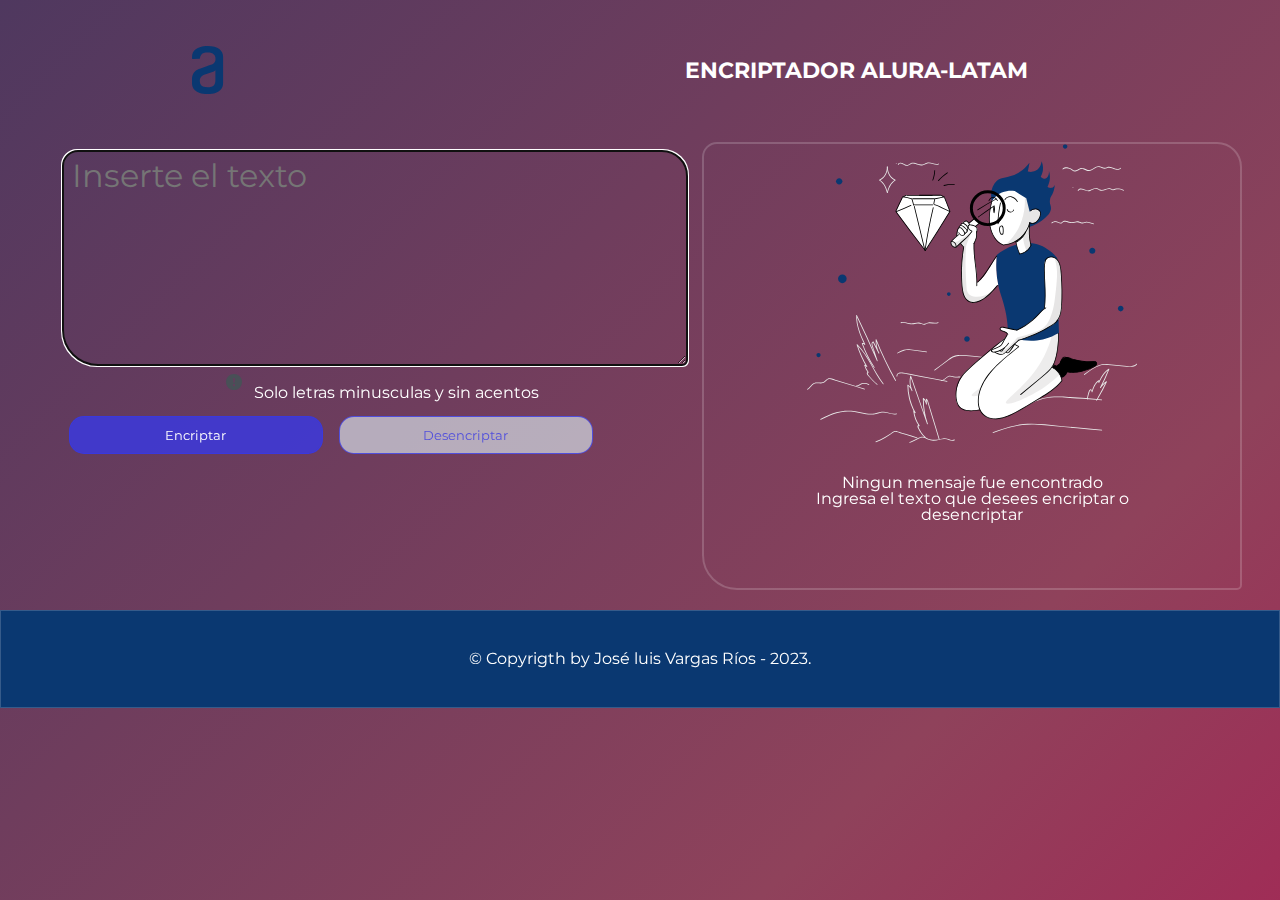
<file: index.html>
<!DOCTYPE html>
    <html>
    <head lang="es">
        <meta charset="utf-8">
        <meta http-equiv="X-UA-Compatible" content="IE=edge">
        <title>ENCRIPTADOR</title>
        <meta name="description" content="">
        <meta name="viewport" content="width=device-width, initial-scale=1">
        <link rel="stylesheet" href="CSS/reset.css">
        <link rel="stylesheet" href="CSS/style.css">
        <link rel="stylesheet" href="CSS/flexboxgrid.min.css">
        <link rel="preconnect" href="https://fonts.googleapis.com"><link rel="preconnect" href="https://fonts.gstatic.com" crossorigin><link href="https://fonts.googleapis.com/css2?family=Montserrat:wght@300&display=swap" rel="stylesheet">
        
    </head>
    <header>
        <section class="logo-menu">
            <div class="contenedor">
                <div class="row middle-xs between-xs">
                    <div class="logo col-xs-12 col-sm-4 center-xs start-xs ">
                        <a href="index.html"><img class="logomenu1" src="img/logo.svg"></a>
                    </div>
                    <nav class="menu col-xs-12 col-sm-8 center-xs">
                        <a href="index.html">ENCRIPTADOR alura-LATAM</a>
                    </nav>
                </div>
            </div>
        </section>
    </header>
    <body>

        <div class="row center-xs">
            <div class="col-xs-10 col-sm-8 col-md-6 m-1">
                <textarea name="text" id="text" cols="20" rows="4" class="text-area col-xs-12 col-sm-12 col-md-12 text-area" placeholder="Inserte el texto" autofocus></textarea>
                <p class="m-1" id="error">
                    <img src="img/signo.svg" alt="icono" class=" center-xs m-1"> 
                    Solo letras minusculas y sin acentos
                </p>
            <div class="row m-1">
                <div class=" col-xs-12 col-md-5 ">
                <button class="btn btn-primary p-1" onclick="encriptar()">Encriptar</button>
                </div>
                <div class=" col-xs-12 col-md-5 ">
                <button class="btn btn-info p-1" onclick="desencriptar()">Desencriptar</button>
                </div>
            </div>  
            </div>

            <div class="row center-xs col-xs-10 col-sm-8 col-md-5  card card2">
            
                <img src="img/imagen.svg" alt="imagen muneco" class=" col-xs-8 col-sm-8 col-md-8 col-lg-8 imagen" id="imagen">
                
            <section class="row">
                <div class="contenedor">
                    <div class="row center-xs">
                        <div class="col-xs-8 col-sm-8 col-md-8 m-4" id="resultado"">
                            <h1 class="center">Ningun mensaje fue encontrado</h1>
                            <p class="center">Ingresa el texto que desees encriptar o desencriptar</p>
                        </div>
                    </div>
                </div>
                
            </section>
        
                <div class="row center-xs col-xs-12 col-sm-12 col-md-12 m-2">

                    <button class="btn-info p-1 copiar" id="copiar" hidden>Copiar</button>
                </div>
            
            </div>

        </div>
        <footer>
            <p class="copyrigth">
                &copy Copyrigth by José luis Vargas Ríos - 2023.
            </p>
        </footer>
        
        </section>
        <!-- archivos javascript -->
        <script src="JS/ENCRIPTADOR.js"></script>
    </body>
</html>
</file>
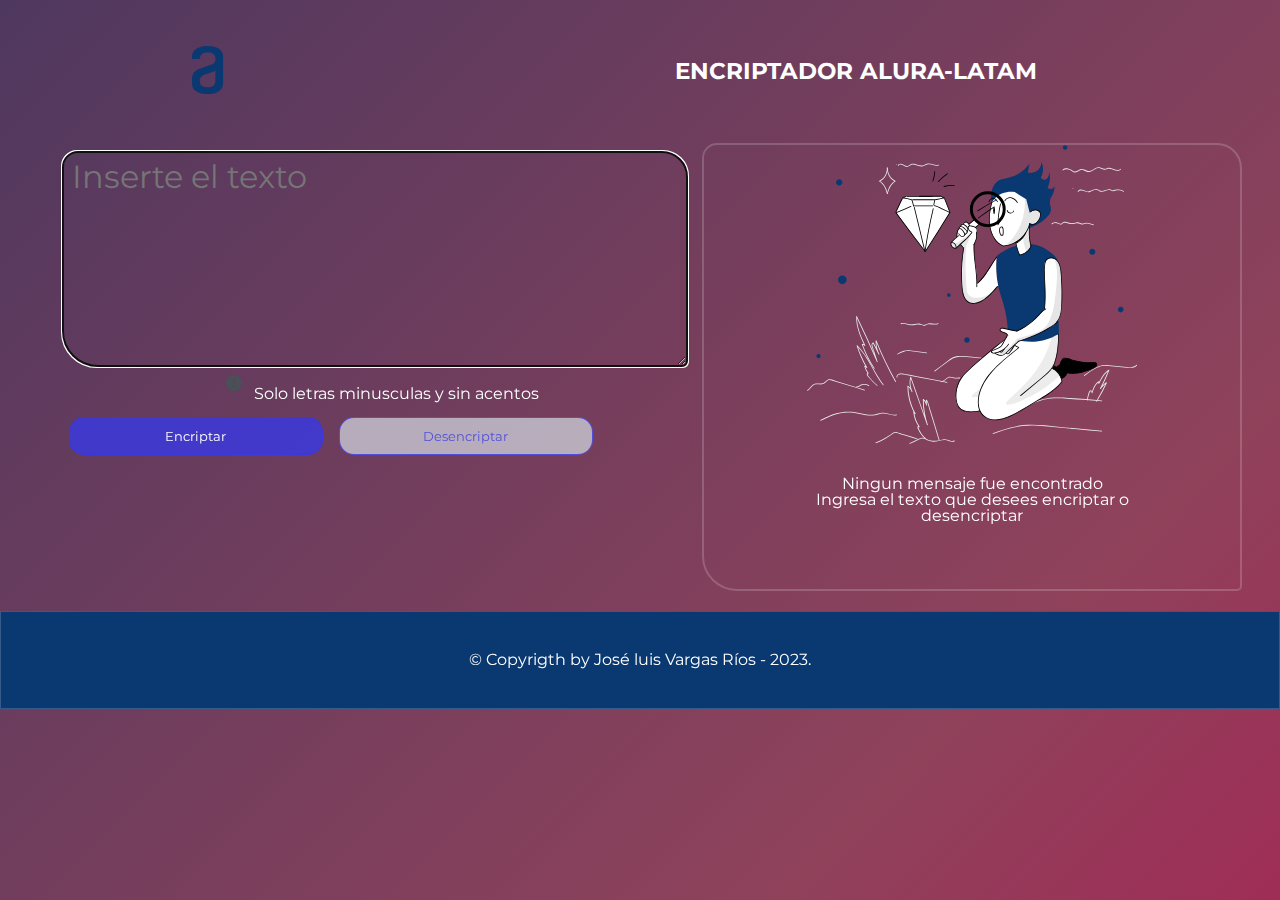
<file: PROYECTS/ORACLE/ENCRIPTADOR/index.html>
<!DOCTYPE html>
    <html>
    <head lang="es">
        <meta charset="utf-8">
        <meta http-equiv="X-UA-Compatible" content="IE=edge">
        <title>ENCRIPTADOR </title>
        <meta name="description" content="">
        <meta name="viewport" content="width=device-width, initial-scale=1">
        <link rel="stylesheet" href="CSS/reset.css">
        <link rel="stylesheet" href="CSS/style.css">
        <link rel="stylesheet" href="CSS/flexboxgrid.min.css">
        <link rel="preconnect" href="https://fonts.googleapis.com"><link rel="preconnect" href="https://fonts.gstatic.com" crossorigin><link href="https://fonts.googleapis.com/css2?family=Montserrat:wght@300&display=swap" rel="stylesheet">
        
    </head>
    <header>
        <section class="logo-menu">
            <div class="contenedor">
                <div class="row middle-xs between-xs">
                    <div class="logo col-xs-12 col-sm-4 center-xs start-xs ">
                        <a href="index.html"><img class="logomenu1" src="img/logo.svg"></a>
                    </div>
                    <nav class="menu col-xs-12 col-sm-8 center-xs">
                        <a href="index.html">ENCRIPTADOR alura-LATAM</a>
                    </nav>
                </div>
            </div>
        </section>
    </header>
    <body>

        <div class="row center-xs">
            <div class="col-xs-10 col-sm-8 col-md-6 m-1">
                <textarea name="text" id="text" cols="20" rows="4" class="text-area col-xs-12 col-sm-12 col-md-12 text-area" placeholder="Inserte el texto" autofocus></textarea>
                <p class="m-1" id="error">
                    <img src="img/signo.svg" alt="icono" class=" center-xs m-1"> 
                    Solo letras minusculas y sin acentos
                </p>
            <div class="row m-1">
                <div class=" col-xs-12 col-md-5 ">
                <button class="btn btn-primary p-1" onclick="encriptar()">Encriptar</button>
                </div>
                <div class=" col-xs-12 col-md-5 ">
                <button class="btn btn-info p-1" onclick="desencriptar()">Desencriptar</button>
                </div>
            </div>  
            </div>

            <div class="row center-xs col-xs-10 col-sm-8 col-md-5  card card2">
            
                <img src="img/imagen.svg" alt="imagen muneco" class=" col-xs-8 col-sm-8 col-md-8 col-lg-8 imagen" id="imagen">
                
            <section class="row">
                <div class="contenedor">
                    <div class="row center-xs">
                        <div class="col-xs-8 col-sm-8 col-md-8 m-4" id="resultado"">
                            <h1 class="center">Ningun mensaje fue encontrado</h1>
                            <p class="center">Ingresa el texto que desees encriptar o desencriptar</p>
                        </div>
                    </div>
                </div>
                
            </section>
        
                <div class="row center-xs col-xs-12 col-sm-12 col-md-12 m-2">

                    <button class="btn-info p-1 copiar" id="copiar" hidden>Copiar</button>
                </div>
            
            </div>

        </div>
        <footer>
            <p class="copyrigth">
                &copy Copyrigth by José luis Vargas Ríos - 2023.
            </p>
        </footer>
        
        </section>
        <!-- archivos javascript -->
        <script src="JS/ENCRIPTADOR.js"></script>
    </body>
</html>
</file>
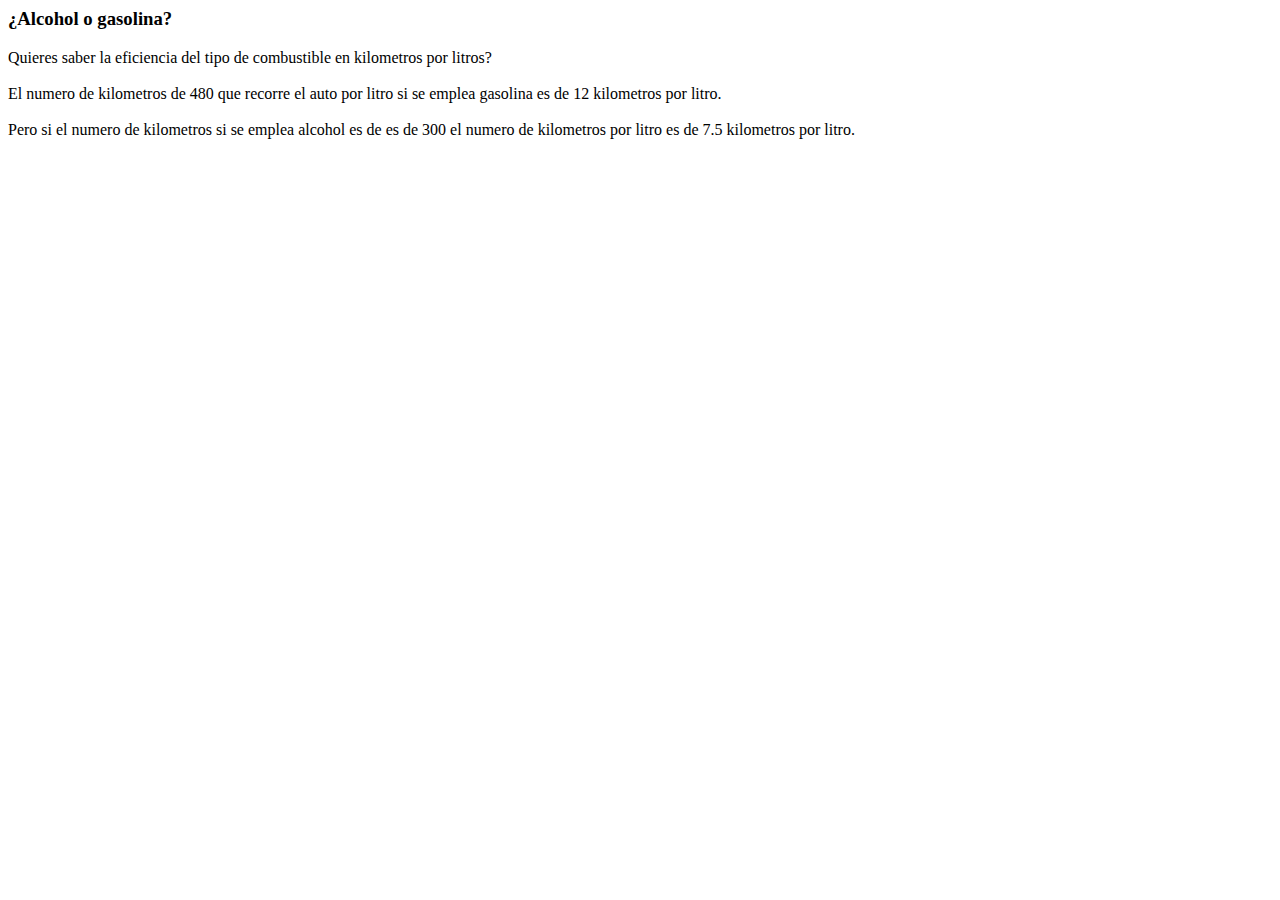
<file: ORACLE/LOGICA DE PROGRAMACION BASICA/PRIMEROS PASOS/calculo_consumo.html>
<html>
    <head>
        <meta charset="utf-8">
        <title>Eficiencia de combustibles</title>
    </head>
<h3>¿Alcohol o gasolina?</h3>
<script>
    function saltarlinea() {

        document.write("<br>");
        document.write("<br>");

    }
    
    function imprimir(frase){

        document.write(frase)
        saltarlinea();

    }

    imprimir("Quieres saber la eficiencia del tipo de combustible en kilometros por litros?")
    var tanque= 40
    var distancia= 480
    var consumodegasolina=distancia/tanque
    document.write("El numero de kilometros de " + distancia + " que recorre el auto por litro si se emplea gasolina es de " + consumodegasolina + " kilometros por litro.")
    
    saltarlinea()
    
    var distancia= 300
    var consumodealcohol=distancia/tanque
    document.write("Pero si el numero de kilometros si se emplea alcohol es de  es de " + distancia + " el numero de kilometros por litro es de " + consumodealcohol + " kilometros por litro.")
</script>
</file>
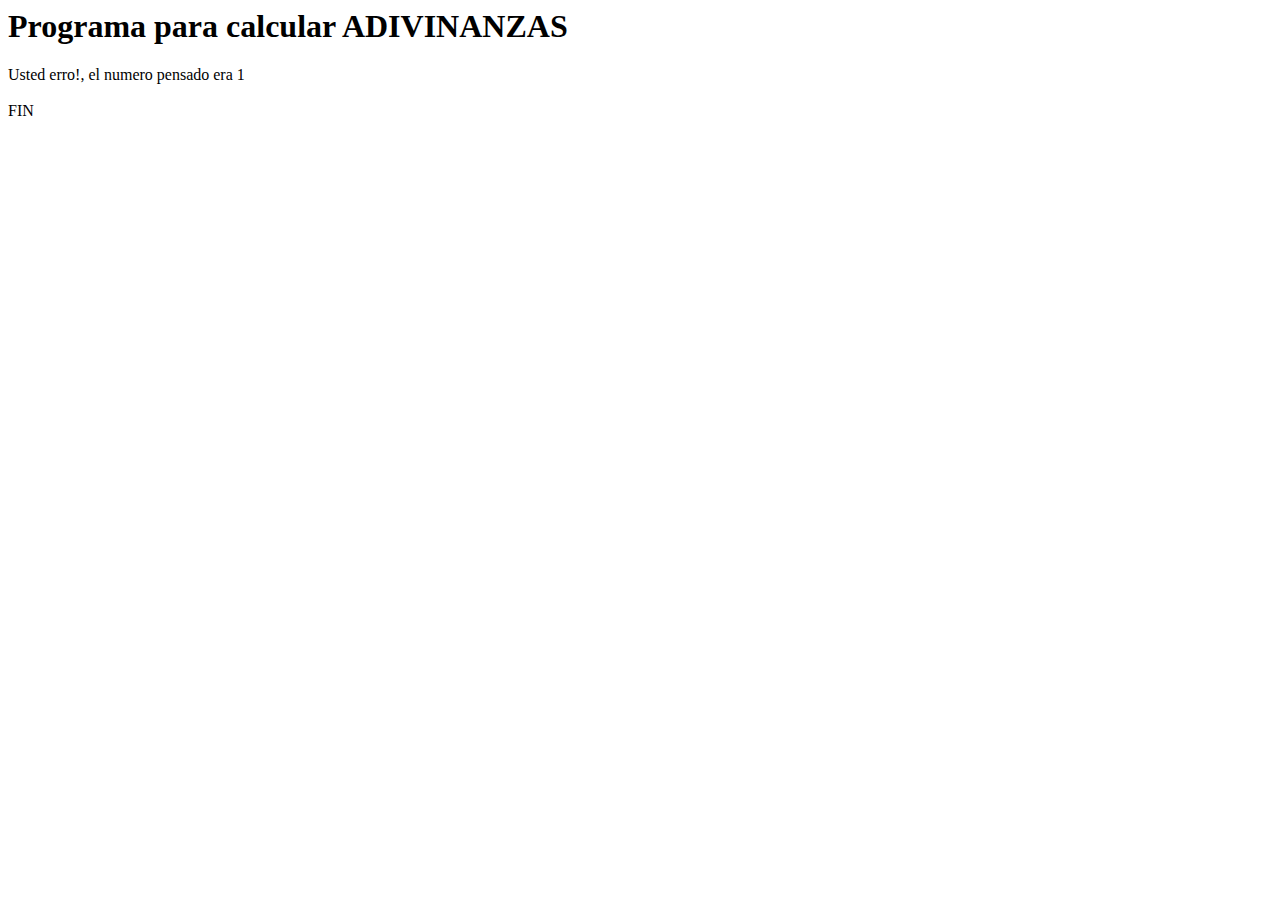
<file: ORACLE/LOGICA DE PROGRAMACION BASICA/PRIMEROS PASOS/Juego_de_adivinanzas.html>
<meta charset="UTF-8">
<html>
    <head>
        <meta charset="utf-8">
        <title>JUEGO DE ADIVINANZAS</title>
    </head>
<h1>Programa para calcular ADIVINANZAS</h1>

<script>

function saltarLinea() {
     // saltando dos lineas
    document.write("<br>");    
    document.write("<br>");    
}

function imprimir(frase){ 
    document.write(frase); 
    document.write("<br>");
    document.write("<br>");      
}

var numeroPensado = Math.round(Math.random()*10);
var intentos = 3;
var contador = 1;


    while(contador <= intentos){

        var numeroLanzado = parseInt(prompt("Ingrese un numero entre 0-10"));

        if (numeroPensado == numeroLanzado){
        
                alert("Usted acerto en el intento ! " + contador + " el numero pensado era " + numeroPensado);
                break;
        }
        else {
            alert("Usted erro!, vuelva a intentar!")
        
        }
        contador++;

    }

    if (numeroPensado == numeroLanzado){
            
            imprimir("Usted acerto en el intento !" + contador + " el numero pensado era " + numeroPensado);

    }

    else {
        
        imprimir("Usted erro!, el numero pensado era "+ numeroPensado);

    }

    imprimir("FIN");

</script>
</file>
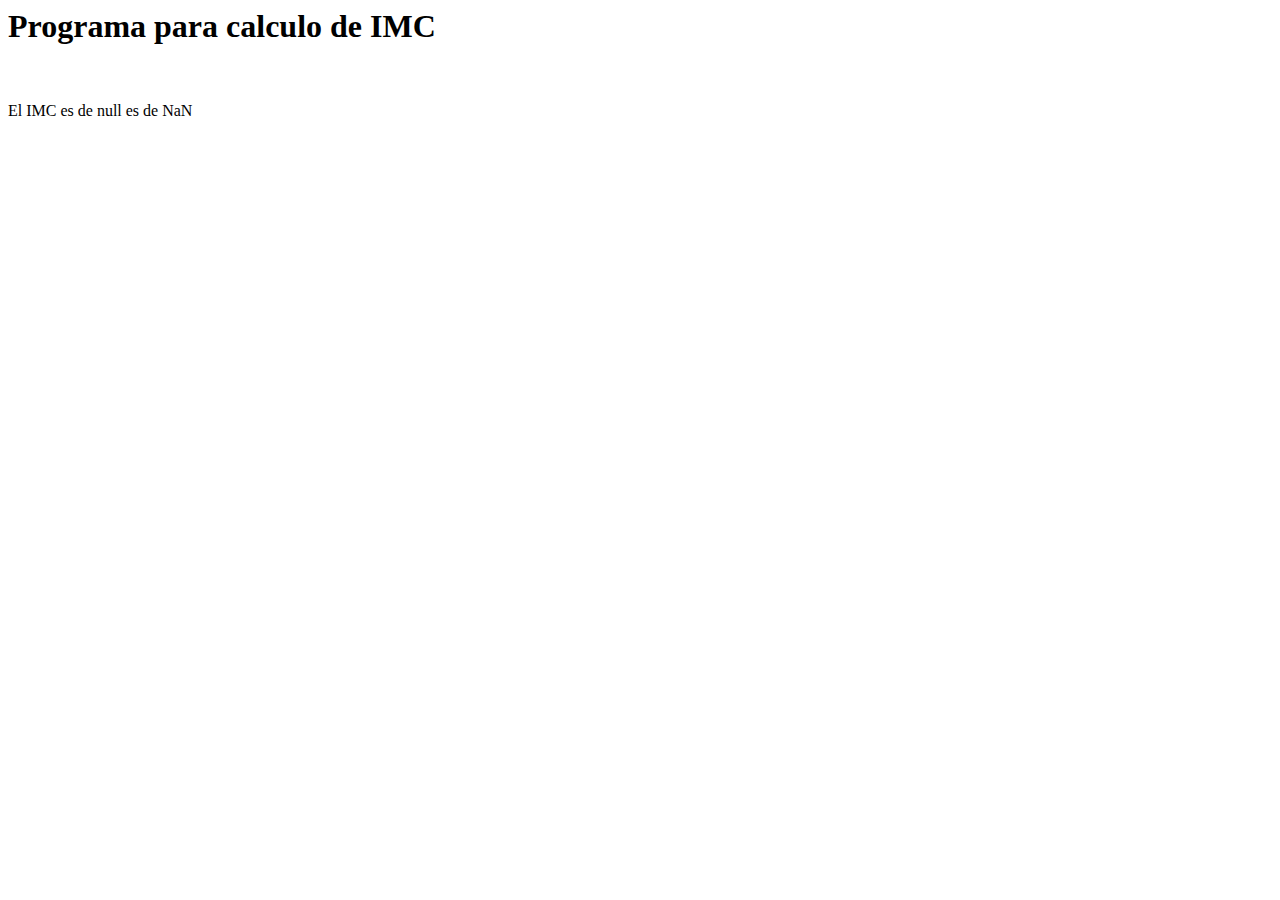
<file: ORACLE/LOGICA DE PROGRAMACION BASICA/PRIMEROS PASOS/Primer_programa_IMC.html>
<meta charset="UTF-8">
<html>
    <head>
        <meta charset="utf-8">
        <title>CALCULO DE IMC</title>
    </head>
<h1>Programa para calculo de IMC</h1>

<script>

function saltarLinea() {
     // saltando dos lineas
    document.write("<br>");    
    document.write("<br>");    
}

function imprimir(frase){ 
    document.write(frase); 
    document.write("<br>");
    document.write("<br>");      
}

    saltarLinea();
function calcularimc(peso,altura, nombre) {
    return (peso / (altura * altura));  
}
    nombre = prompt("Informe su nombre")
    pesoInformado = prompt(nombre + "Informe su peso")
    alturaInformado = prompt(nombre + "Informe su altura")
    imcCalculado = calcularimc(pesoInformado,alturaInformado)
    imprimir(" El IMC es de " + nombre + " es de " + imcCalculado);

    if (imcCalculado < 18.5) {
        
        imprimir("IMC abajo de lo recomendado")

    }

    if (imcCalculado >= 18.5) {
        if (imcCalculado <25){
            
            imprimir("IMC dentro de lo recomendado")

        }
        
    }
    if (imcCalculado >= 25) {
        if (imcCalculado < 30){
            
            imprimir("Tienes unos kilos de mas!")

        }
        
    }
    if (imcCalculado >= 30) {
        imprimir("Estas como un puerco!!!!!")

    }

</script>
</file>
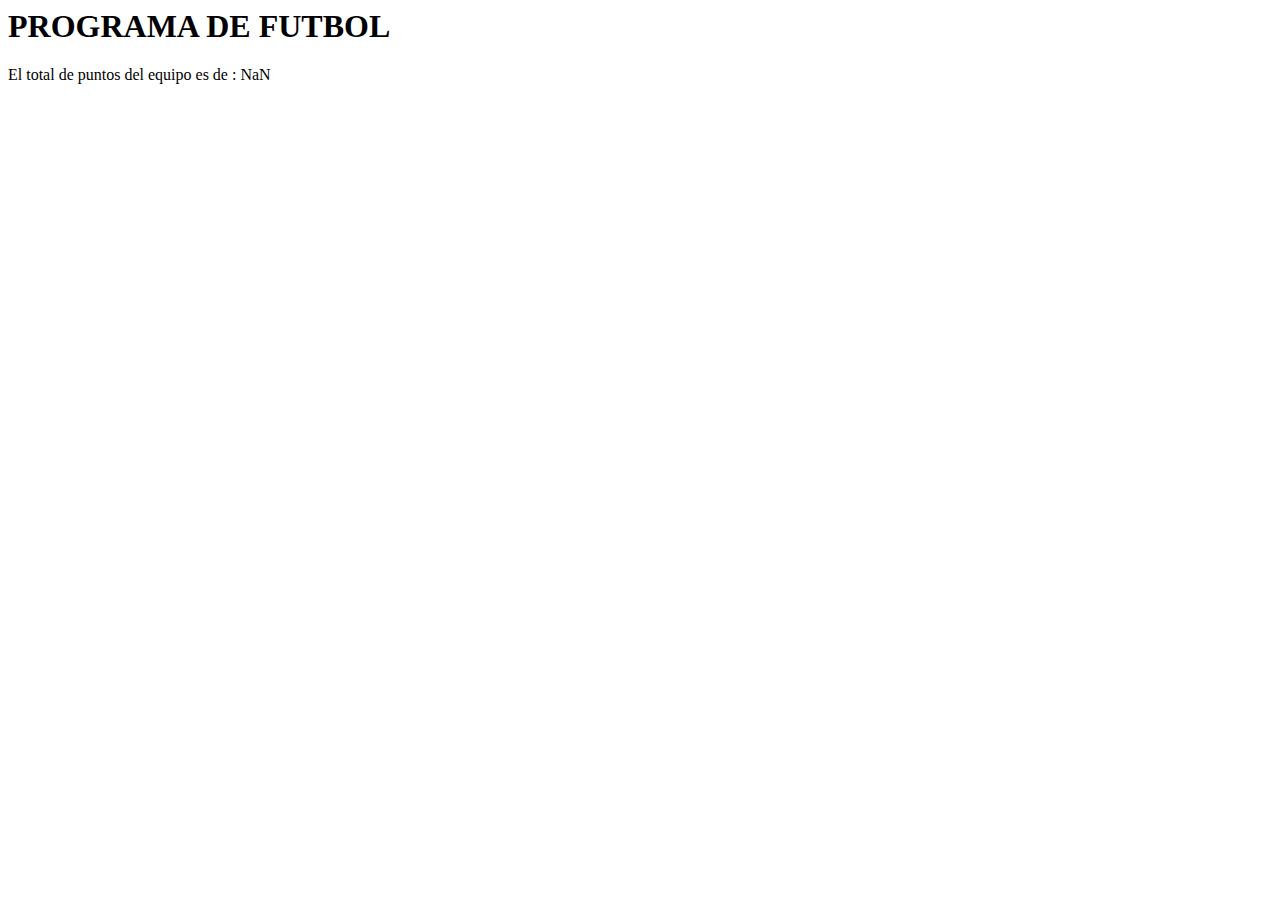
<file: ORACLE/LOGICA DE PROGRAMACION BASICA/PRIMEROS PASOS/Programa _de_futbol.html>
<head>
        <meta charset="utf-8">
        <title>FUTBOL</title>

    </head>
    <body>
        <h1>PROGRAMA DE FUTBOL</h1>
    <script>
    
    function saltarLinea() {
    
    document.write("<br>");    
    document.write("<br>");

    }   
function imprimir(frase){ 
    document.write(frase);
    saltarLinea();

}
    var victorias = parseInt(prompt("Cuantas victorias tuvieron?"));
    var empates = parseInt(prompt("Cuantos empates tuvieron"));
    var totalpuntos = victorias * 3 + empates;

    imprimir("El total de puntos del equipo es de : " + totalpuntos);


    </script>
    </body>
</file>
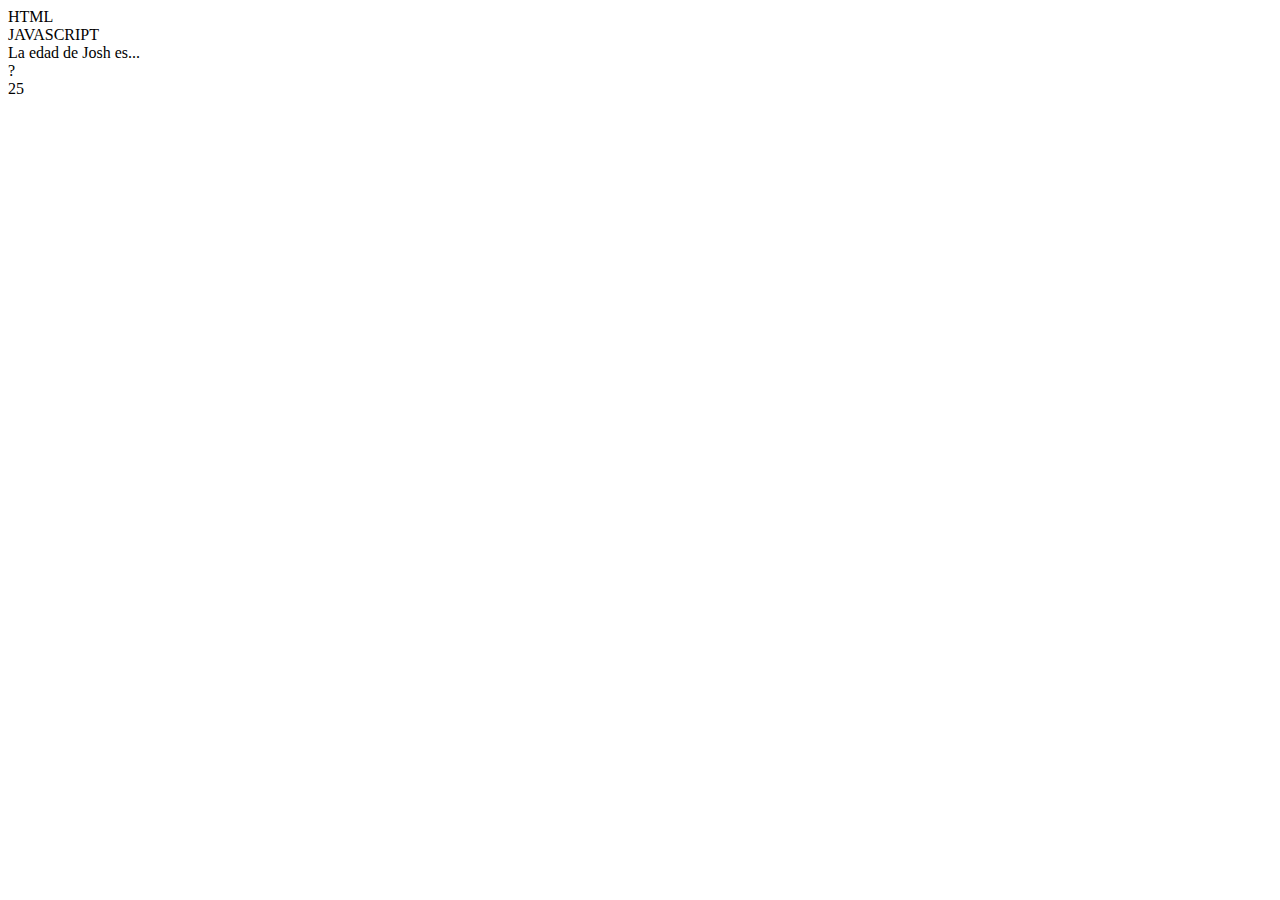
<file: ORACLE/LOGICA DE PROGRAMACION BASICA/PRIMEROS PASOS/programa.html>
<!DOCTYPE html>
<!--[if lt IE 7]>      <html class="no-js lt-ie9 lt-ie8 lt-ie7"> <![endif]-->
<!--[if IE 7]>         <html class="no-js lt-ie9 lt-ie8"> <![endif]-->
<!--[if IE 8]>         <html class="no-js lt-ie9"> <![endif]-->
<!--[if gt IE 8]>      <html class="no-js"> <!--<![endif]-->
HTML
<br>
<html>
    <head>
        <meta charset="utf-8">
        <meta http-equiv="X-UA-Compatible" content="IE=edge">
        <title>ESTE ES UN PROGRAMA EN HTML5</title>
        <meta name="description" content="">
        <meta name="viewport" content="width=device-width, initial-scale=1">
        <link rel="stylesheet" href="">
    </head>
    <body>
        <!--[if lt IE 7]>
            <p class="browsehappy">You are using an <strong>outdated</strong> browser. Please <a href="#">upgrade your browser</a> to improve your experience.</p>
        <![endif]-->
        JAVASCRIPT
        <br>
<script>
    alert("Esto si es un lengiaje de programacion.");
    document.write("La edad de Josh es...")
    document.write("<br>")
    document.write("?")
    document.write("<br>")
    document.write(24+1)
</script>
        <script src="" async defer></script>
    </body>
</html>
</file>
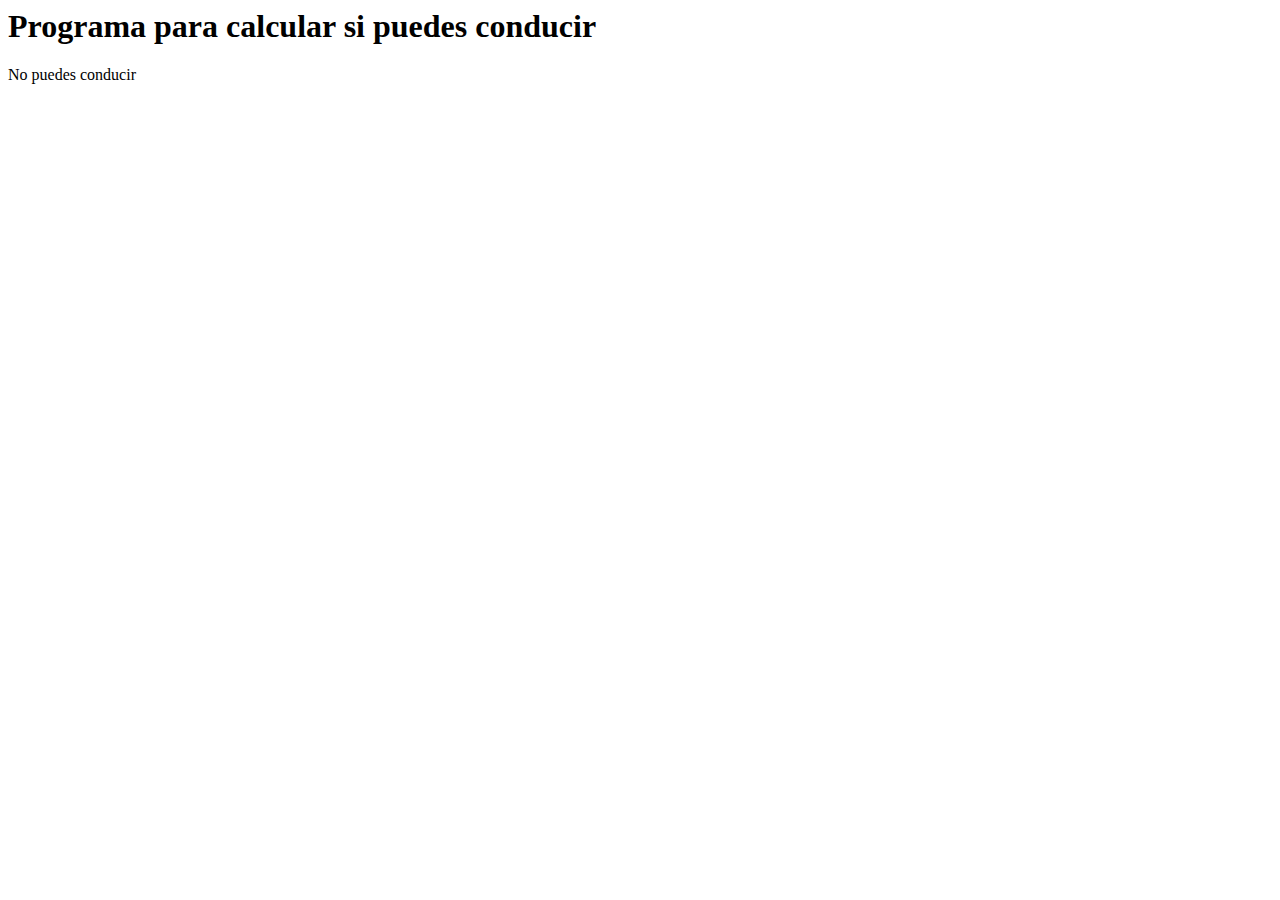
<file: ORACLE/LOGICA DE PROGRAMACION BASICA/PRIMEROS PASOS/Programa_conduccion.html>
<meta charset="UTF-8">
<html>
    <head>
        <meta charset="utf-8">
        <title>PUEDO CONDUCIR?</title>
    </head>
<h1>Programa para calcular si puedes conducir</h1>

<script>

    function saltarLinea() {
        document.write("<br>");
    }

    function imprimir(frase) {
        document.write(frase);
        saltarLinea();
    }

    var edad = parseInt(prompt("¿Cuál es tu edad?"));
    var tieneLicencia = prompt("¿Tienes licencia? Responde S o N");

    if((edad >= 18) && (tieneLicencia == "S")) {
            imprimir("Puedes conducir");
        }

    else {
        imprimir("No puedes conducir");
    }

</script>
</file>
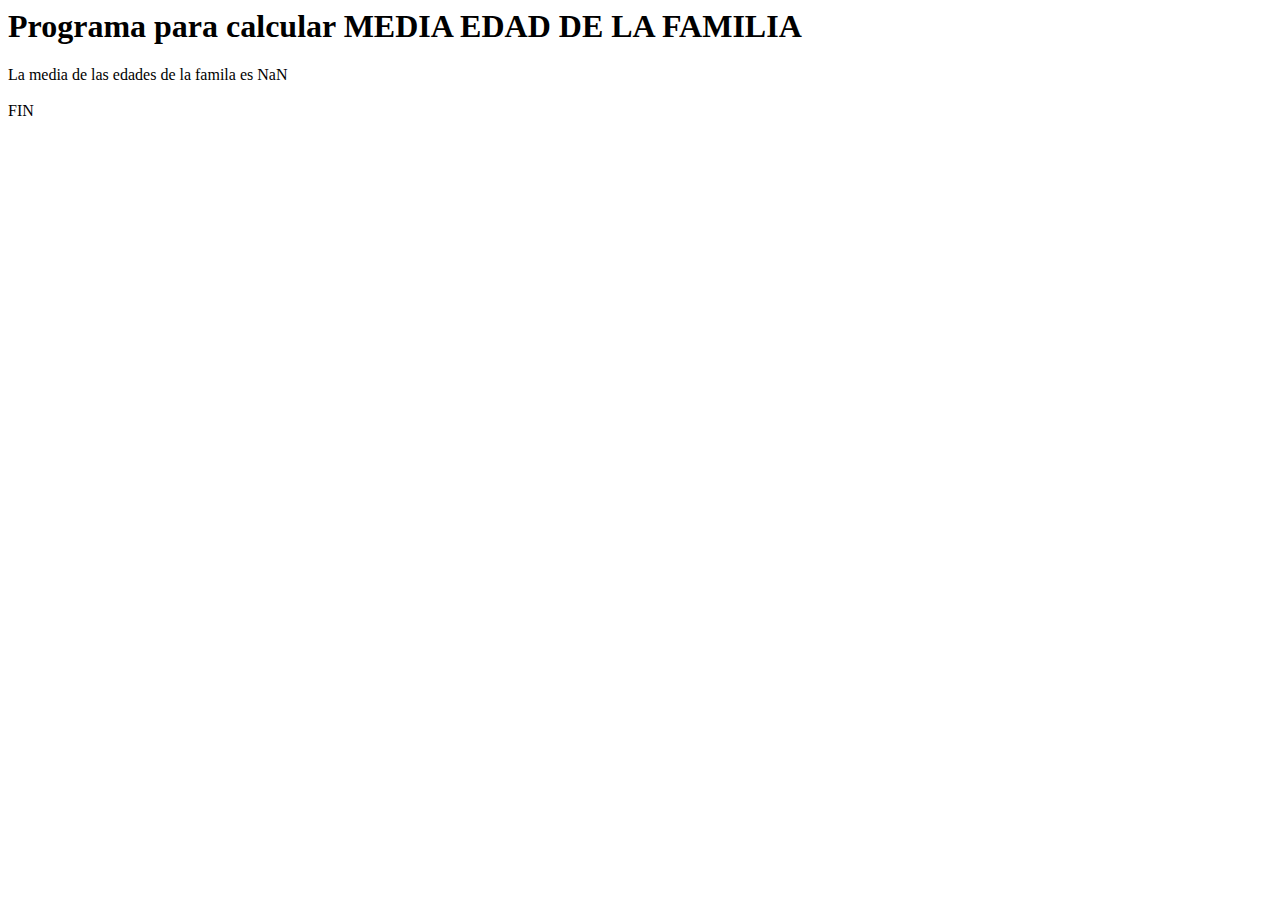
<file: ORACLE/LOGICA DE PROGRAMACION BASICA/PRIMEROS PASOS/Programa_Edad_Media_de_Familia.html>
<meta charset="UTF-8">
<html>
    <head>
        <meta charset="utf-8">
        <title>EDAD MEDIA DE FAMILIA</title>
    </head>
<h1>Programa para calcular MEDIA EDAD DE LA FAMILIA</h1>

<script>

function saltarLinea() {
     // saltando dos lineas
    document.write("<br>");    
    document.write("<br>");    
}

function imprimir(frase){ 
    document.write(frase); 
    document.write("<br>");
    document.write("<br>");      
}

var numeroFamiliares = parseInt(prompt("Ingrese el numeor de familiares"));
var contador = 1;
var totalEdades = 0

while (contador <= numeroFamiliares){
    
    edad= parseInt(prompt("Ingrese la edad del familiar"));
    totalEdades = totalEdades + edad;
    contador++;

}

mediaEdades= totalEdades/numeroFamiliares;

imprimir(" La media de las edades de la famila es " + mediaEdades)

imprimir("FIN")
</script>
</file>
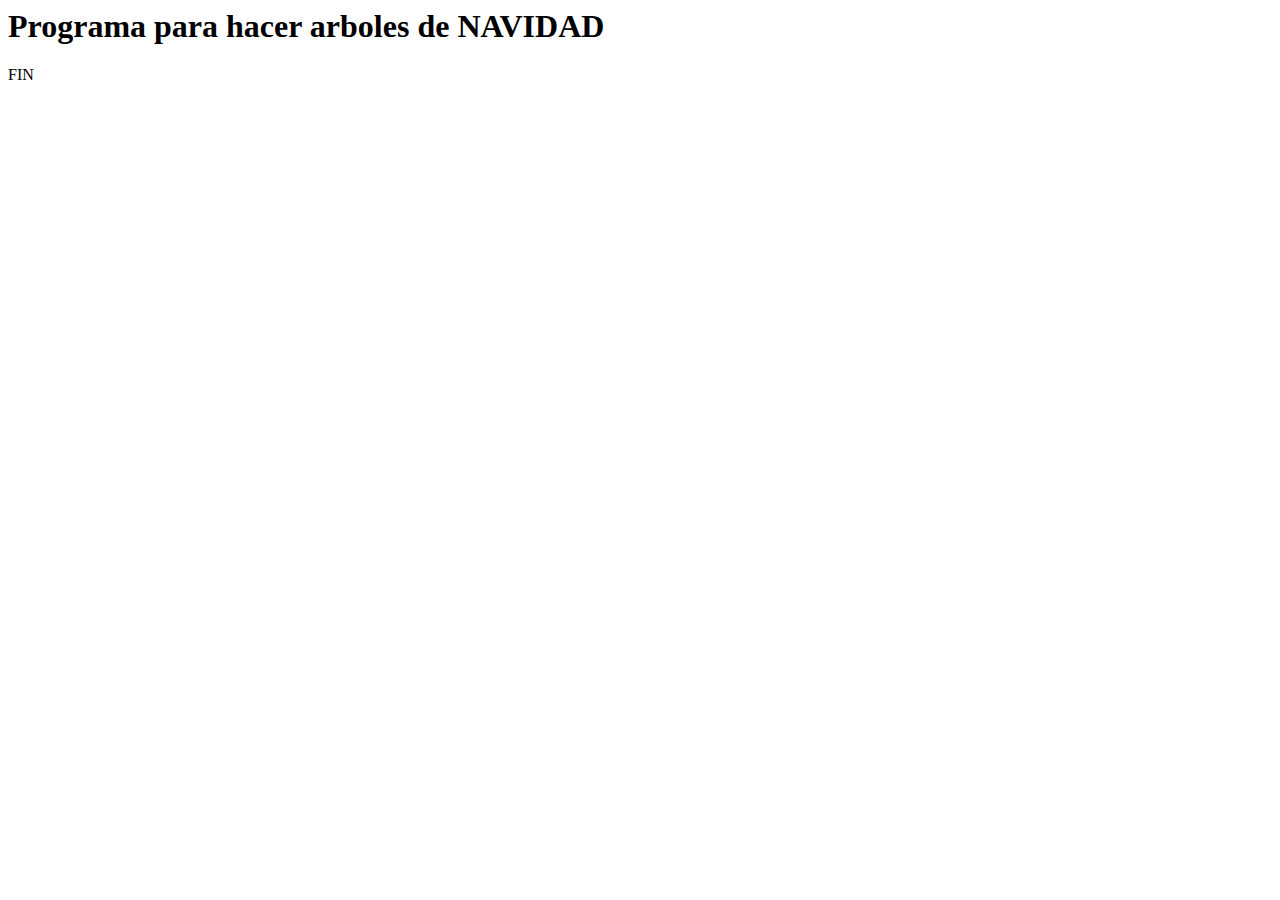
<file: ORACLE/LOGICA DE PROGRAMACION BASICA/PRIMEROS PASOS/Programa_estrellas.html>
<meta charset="UTF-8">
<html>
    <head>
        <meta charset="utf-8">
        <title>ARBOL DE NAVIDAD</title>
    </head>
<h1>Programa para hacer arboles de NAVIDAD</h1>

<script>

    function saltarLinea() {
        // saltando dos lineas
        document.write("<br>");    
        document.write("<br>");    
    }

    function imprimir(frase){ 
        document.write(frase); 
        document.write("<br>");
        document.write("<br>");      
    }
    
    //var tamano_arbol = parseInt(prompt("INGRESE EL TAMAÑO DE SU ARBOL"))
    //var espacio_blanco = tamano_arbol
    //for(tamano_arbol; tamano_arbol < 10; tamano_arbol++){
      //  for(espacio_blanco; espacio_blanco < 10; espacio_blanco++){
        
        //    document.write("*");
            
        //}
        //saltarLinea();

    //}
    //saltarLinea();
    //saltarLinea();

    imprimir("FIN");

</script>
</file>
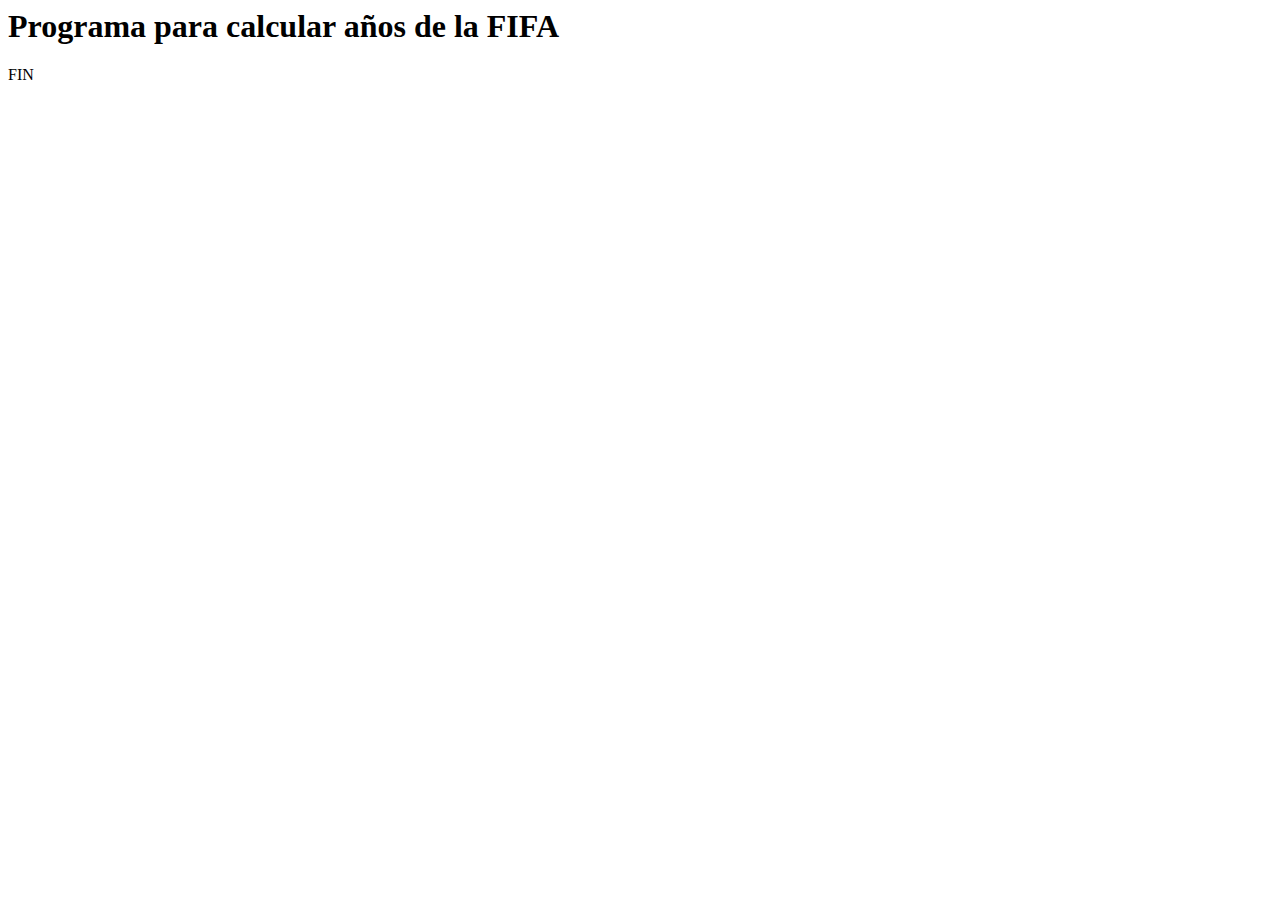
<file: ORACLE/LOGICA DE PROGRAMACION BASICA/PRIMEROS PASOS/Programa_Mundial_fifa.html>
<meta charset="UTF-8">
<html>
    <head>
        <meta charset="utf-8">
        <title>MUNDIAL DE LA FIFA</title>
    </head>
<h1>Programa para calcular años de la FIFA</h1>

<script>

function saltarLinea() {
     // saltando dos lineas
    document.write("<br>");    
    document.write("<br>");    
}

function imprimir(frase){ 
    document.write(frase); 
    document.write("<br>");
    document.write("<br>");      
}

var anohoMundial = 1930
var limite = parseInt(prompt("INGRESE EL AÑO LIMITE PARA CALCULAR"))

alert("Hubo mundial de la FIFA en el año " + anohoMundial)

while (anohoMundial <= limite) {

    imprimir("Hubo mundial de la FIFA en el año " + anohoMundial)
    anohoMundial = anohoMundial + 4;

}

imprimir("FIN")

</script>
</file>
<file: CSS/style.css>
*{
    font-family: 'Montserrat', sans-serif;
    margin: 0;
    padding: 0;
}

/*-----------------------------------------------Encabezado----------------------------------------------*/
header{
    background-color: transparent;
    text-align: center;
}

.logo-menu .menu a{
    display: inline-block;
    padding: 40px 20px;
    margin: 20px;
}

.logo-menu .menu a:hover{
    border-bottom: 4px solid #ff9f1c;
    padding-bottom: 36px;
}

nav a{
    text-transform: uppercase;
    color:white;
    font-weight: bold;
    font-size: 22px;
    text-decoration: none;
}
nav a:hover{
    color: #c78c19;

}

/*-----------------------------------------------Body----------------------------------------------*/
body{
    background: linear-gradient(135deg, #4f385f, #8f425b, #c3004d ,#284869, #498183, #93c59d, #cbd6e9   );
    animation: gradient 20s ease infinite;
    background-size: 500% 500%;
    font-family: 'Montserrat', sans-serif;
    color: #fff;
}
@keyframes gradient {
	0% {
		background-position: 0% 50%;
	}
	50% {
		background-position: 100% 50%;
	}
	100% {
		background-position: 0% 50%;
	}
}


[class*="col-"] {
    float: left;
}

.m-1{margin: .5em;}
.m-2{margin: 1em;}
.m-3{margin: 1.5em;}
.m-4{margin: 2em;}

.p-1{margin: .5em;}
.p-2{margin: 1em;}
.p-3{margin: 1.5em;}
.p-4{margin: 2em;}

.text-area{
    width: 99%;
    height: 50%;
    font-weight: 400;
    font-size: 32px;
    line-height: 48px;
    border: 2px solid rgba( 255, 255, 255, 0.18 );
    border-radius: 15px 25px 5px 35px;
    color: rgba(250, 253, 253, 0.808);
    background-color: transparent;
}

.card{
    background-color: transparent;
    height: 28em;
    border: 2px solid rgba( 255, 255, 255, 0.18 );
    border-radius: 15px 25px 5px 35px;
}
.error{background-color: rgba(17, 0, 255, 0.342);}

.btn{
    width: 100%;
    padding: 10px;
    border-radius: 15px;
}

.btn-primary{
    background-color: rgba(57, 57, 228, 0.808);
    border: 1px solid rgba(57, 57, 228, 0.808);
    color: #fff;
}

.btn-primary:hover{
    background-color: rgba(142, 142, 238, 0.808);
    border: 1px solid rgba(142, 142, 238, 0.808);
    color: rgba(57, 57, 228, 0.808);
}

.btn-info{
    background-color: rgba(199, 199, 211, 0.808);
    border: 1px solid rgba(57, 57, 228, 0.808);
    color: rgba(57, 57, 228, 0.808);
}

.btn-info:hover{
    background-color: rgba(57, 57, 228, 0.5);
    border: 1px solid rgba(57, 57, 228, 0.808);
    color: #fff;
}

.imagen{
    display: block;
}


.ocultarImagen{display: none;}
.left{text-align: start;}
.center{text-align: center;}

.copiar{
    position: absolute;
    width: 30%;
    padding: 10px;
    border-radius: 15px;
    margin-left: 2em ;
}
/*-----------------------------------------------Pie de pagina----------------------------------------------*/
footer{
    text-align: center;
    background: #0A3871;
    opacity: 100;
    padding: 40px;
    border: 1px solid rgba( 255, 255, 255, 0.18 );
    margin: 20px auto 0;
    color: #fff;
}
</file>
<file: PROYECTS/ORACLE/ENCRIPTADOR/CSS/style.css>
*{
    font-family: 'Montserrat', sans-serif;
    margin: 0;
    padding: 0;
}

/*-----------------------------------------------Encabezado----------------------------------------------*/
header{
    background-color: transparent;
    text-align: center;
}

.logo-menu .menu a{
    display: inline-block;
    padding: 40px 20px;
    margin: 20px;
}

.logo-menu .menu a:hover{
    border-bottom: 4px solid #ff9f1c;
    padding-bottom: 36px;
}

nav a{
    text-transform: uppercase;
    color:white;
    font-weight: bold;
    font-size: 23px;
    text-decoration: none;
}
nav a:hover{
    color: #c78c19;

}

/*-----------------------------------------------Body----------------------------------------------*/
body{
    background: linear-gradient(135deg, #4f385f, #8f425b, #c3004d ,#284869, #498183, #93c59d, #cbd6e9   );
    animation: gradient 20s ease infinite;
    background-size: 500% 500%;
    font-family: 'Montserrat', sans-serif;
    color: #fff;
}
@keyframes gradient {
	0% {
		background-position: 0% 50%;
	}
	50% {
		background-position: 100% 50%;
	}
	100% {
		background-position: 0% 50%;
	}
}


[class*="col-"] {
    float: left;
}

.m-1{margin: .5em;}
.m-2{margin: 1em;}
.m-3{margin: 1.5em;}
.m-4{margin: 2em;}

.p-1{margin: .5em;}
.p-2{margin: 1em;}
.p-3{margin: 1.5em;}
.p-4{margin: 2em;}

.text-area{
    width: 99%;
    height: 50%;
    font-weight: 400;
    font-size: 32px;
    line-height: 48px;
    border: 2px solid rgba( 255, 255, 255, 0.18 );
    border-radius: 15px 25px 5px 35px;
    color: rgba(250, 253, 253, 0.808);
    background-color: transparent;
}

.card{
    background-color: transparent;
    height: 28em;
    border: 2px solid rgba( 255, 255, 255, 0.18 );
    border-radius: 15px 25px 5px 35px;
}
.error{background-color: rgba(17, 0, 255, 0.342);}

.btn{
    width: 100%;
    padding: 10px;
    border-radius: 15px;
}

.btn-primary{
    background-color: rgba(57, 57, 228, 0.808);
    border: 1px solid rgba(57, 57, 228, 0.808);
    color: #fff;
}

.btn-primary:hover{
    background-color: rgba(142, 142, 238, 0.808);
    border: 1px solid rgba(142, 142, 238, 0.808);
    color: rgba(57, 57, 228, 0.808);
}

.btn-info{
    background-color: rgba(199, 199, 211, 0.808);
    border: 1px solid rgba(57, 57, 228, 0.808);
    color: rgba(57, 57, 228, 0.808);
}

.btn-info:hover{
    background-color: rgba(57, 57, 228, 0.5);
    border: 1px solid rgba(57, 57, 228, 0.808);
    color: #fff;
}

.imagen{
    display: block;
}


.ocultarImagen{display: none;}
.left{text-align: start;}
.center{text-align: center;}

.copiar{
    position: absolute;
    width: 30%;
    padding: 10px;
    border-radius: 15px;
    margin-left: 2em ;
}
/*-----------------------------------------------Pie de pagina----------------------------------------------*/
footer{
    text-align: center;
    background: #0A3871;
    opacity: 100;
    padding: 40px;
    border: 1px solid rgba( 255, 255, 255, 0.18 );
    margin: 20px auto 0;
    color: #fff;
}
</file>
<file: CSS/flexboxgrid.min.css>
.container,.container-fluid{margin-right:auto;margin-left:auto}.container-fluid{padding-right:2rem;padding-left:2rem}.row{box-sizing:border-box;display:-webkit-box;display:-ms-flexbox;display:flex;-webkit-box-flex:0;-ms-flex:0 1 auto;flex:0 1 auto;-webkit-box-orient:horizontal;-webkit-box-direction:normal;-ms-flex-direction:row;flex-direction:row;-ms-flex-wrap:wrap;flex-wrap:wrap;margin-right:-.5rem;margin-left:-.5rem}.row.reverse{-webkit-box-orient:horizontal;-webkit-box-direction:reverse;-ms-flex-direction:row-reverse;flex-direction:row-reverse}.col.reverse{-webkit-box-orient:vertical;-webkit-box-direction:reverse;-ms-flex-direction:column-reverse;flex-direction:column-reverse}.col-xs,.col-xs-1,.col-xs-10,.col-xs-11,.col-xs-12,.col-xs-2,.col-xs-3,.col-xs-4,.col-xs-5,.col-xs-6,.col-xs-7,.col-xs-8,.col-xs-9,.col-xs-offset-0,.col-xs-offset-1,.col-xs-offset-10,.col-xs-offset-11,.col-xs-offset-12,.col-xs-offset-2,.col-xs-offset-3,.col-xs-offset-4,.col-xs-offset-5,.col-xs-offset-6,.col-xs-offset-7,.col-xs-offset-8,.col-xs-offset-9{box-sizing:border-box;-webkit-box-flex:0;-ms-flex:0 0 auto;flex:0 0 auto;padding-right:.5rem;padding-left:.5rem}.col-xs{-webkit-box-flex:1;-ms-flex-positive:1;flex-grow:1;-ms-flex-preferred-size:0;flex-basis:0;max-width:100%}.col-xs-1{-ms-flex-preferred-size:8.33333333%;flex-basis:8.33333333%;max-width:8.33333333%}.col-xs-2{-ms-flex-preferred-size:16.66666667%;flex-basis:16.66666667%;max-width:16.66666667%}.col-xs-3{-ms-flex-preferred-size:25%;flex-basis:25%;max-width:25%}.col-xs-4{-ms-flex-preferred-size:33.33333333%;flex-basis:33.33333333%;max-width:33.33333333%}.col-xs-5{-ms-flex-preferred-size:41.66666667%;flex-basis:41.66666667%;max-width:41.66666667%}.col-xs-6{-ms-flex-preferred-size:50%;flex-basis:50%;max-width:50%}.col-xs-7{-ms-flex-preferred-size:58.33333333%;flex-basis:58.33333333%;max-width:58.33333333%}.col-xs-8{-ms-flex-preferred-size:66.66666667%;flex-basis:66.66666667%;max-width:66.66666667%}.col-xs-9{-ms-flex-preferred-size:75%;flex-basis:75%;max-width:75%}.col-xs-10{-ms-flex-preferred-size:83.33333333%;flex-basis:83.33333333%;max-width:83.33333333%}.col-xs-11{-ms-flex-preferred-size:91.66666667%;flex-basis:91.66666667%;max-width:91.66666667%}.col-xs-12{-ms-flex-preferred-size:100%;flex-basis:100%;max-width:100%}.col-xs-offset-0{margin-left:0}.col-xs-offset-1{margin-left:8.33333333%}.col-xs-offset-2{margin-left:16.66666667%}.col-xs-offset-3{margin-left:25%}.col-xs-offset-4{margin-left:33.33333333%}.col-xs-offset-5{margin-left:41.66666667%}.col-xs-offset-6{margin-left:50%}.col-xs-offset-7{margin-left:58.33333333%}.col-xs-offset-8{margin-left:66.66666667%}.col-xs-offset-9{margin-left:75%}.col-xs-offset-10{margin-left:83.33333333%}.col-xs-offset-11{margin-left:91.66666667%}.start-xs{-webkit-box-pack:start;-ms-flex-pack:start;justify-content:flex-start;text-align:start}.center-xs{-webkit-box-pack:center;-ms-flex-pack:center;justify-content:center;text-align:center}.end-xs{-webkit-box-pack:end;-ms-flex-pack:end;justify-content:flex-end;text-align:end}.top-xs{-webkit-box-align:start;-ms-flex-align:start;align-items:flex-start}.middle-xs{-webkit-box-align:center;-ms-flex-align:center;align-items:center}.bottom-xs{-webkit-box-align:end;-ms-flex-align:end;align-items:flex-end}.around-xs{-ms-flex-pack:distribute;justify-content:space-around}.between-xs{-webkit-box-pack:justify;-ms-flex-pack:justify;justify-content:space-between}.first-xs{-webkit-box-ordinal-group:0;-ms-flex-order:-1;order:-1}.last-xs{-webkit-box-ordinal-group:2;-ms-flex-order:1;order:1}@media only screen and (min-width:48em){.container{width:49rem}.col-sm,.col-sm-1,.col-sm-10,.col-sm-11,.col-sm-12,.col-sm-2,.col-sm-3,.col-sm-4,.col-sm-5,.col-sm-6,.col-sm-7,.col-sm-8,.col-sm-9,.col-sm-offset-0,.col-sm-offset-1,.col-sm-offset-10,.col-sm-offset-11,.col-sm-offset-12,.col-sm-offset-2,.col-sm-offset-3,.col-sm-offset-4,.col-sm-offset-5,.col-sm-offset-6,.col-sm-offset-7,.col-sm-offset-8,.col-sm-offset-9{box-sizing:border-box;-webkit-box-flex:0;-ms-flex:0 0 auto;flex:0 0 auto;padding-right:.5rem;padding-left:.5rem}.col-sm{-webkit-box-flex:1;-ms-flex-positive:1;flex-grow:1;-ms-flex-preferred-size:0;flex-basis:0;max-width:100%}.col-sm-1{-ms-flex-preferred-size:8.33333333%;flex-basis:8.33333333%;max-width:8.33333333%}.col-sm-2{-ms-flex-preferred-size:16.66666667%;flex-basis:16.66666667%;max-width:16.66666667%}.col-sm-3{-ms-flex-preferred-size:25%;flex-basis:25%;max-width:25%}.col-sm-4{-ms-flex-preferred-size:33.33333333%;flex-basis:33.33333333%;max-width:33.33333333%}.col-sm-5{-ms-flex-preferred-size:41.66666667%;flex-basis:41.66666667%;max-width:41.66666667%}.col-sm-6{-ms-flex-preferred-size:50%;flex-basis:50%;max-width:50%}.col-sm-7{-ms-flex-preferred-size:58.33333333%;flex-basis:58.33333333%;max-width:58.33333333%}.col-sm-8{-ms-flex-preferred-size:66.66666667%;flex-basis:66.66666667%;max-width:66.66666667%}.col-sm-9{-ms-flex-preferred-size:75%;flex-basis:75%;max-width:75%}.col-sm-10{-ms-flex-preferred-size:83.33333333%;flex-basis:83.33333333%;max-width:83.33333333%}.col-sm-11{-ms-flex-preferred-size:91.66666667%;flex-basis:91.66666667%;max-width:91.66666667%}.col-sm-12{-ms-flex-preferred-size:100%;flex-basis:100%;max-width:100%}.col-sm-offset-0{margin-left:0}.col-sm-offset-1{margin-left:8.33333333%}.col-sm-offset-2{margin-left:16.66666667%}.col-sm-offset-3{margin-left:25%}.col-sm-offset-4{margin-left:33.33333333%}.col-sm-offset-5{margin-left:41.66666667%}.col-sm-offset-6{margin-left:50%}.col-sm-offset-7{margin-left:58.33333333%}.col-sm-offset-8{margin-left:66.66666667%}.col-sm-offset-9{margin-left:75%}.col-sm-offset-10{margin-left:83.33333333%}.col-sm-offset-11{margin-left:91.66666667%}.start-sm{-webkit-box-pack:start;-ms-flex-pack:start;justify-content:flex-start;text-align:start}.center-sm{-webkit-box-pack:center;-ms-flex-pack:center;justify-content:center;text-align:center}.end-sm{-webkit-box-pack:end;-ms-flex-pack:end;justify-content:flex-end;text-align:end}.top-sm{-webkit-box-align:start;-ms-flex-align:start;align-items:flex-start}.middle-sm{-webkit-box-align:center;-ms-flex-align:center;align-items:center}.bottom-sm{-webkit-box-align:end;-ms-flex-align:end;align-items:flex-end}.around-sm{-ms-flex-pack:distribute;justify-content:space-around}.between-sm{-webkit-box-pack:justify;-ms-flex-pack:justify;justify-content:space-between}.first-sm{-webkit-box-ordinal-group:0;-ms-flex-order:-1;order:-1}.last-sm{-webkit-box-ordinal-group:2;-ms-flex-order:1;order:1}}@media only screen and (min-width:64em){.container{width:65rem}.col-md,.col-md-1,.col-md-10,.col-md-11,.col-md-12,.col-md-2,.col-md-3,.col-md-4,.col-md-5,.col-md-6,.col-md-7,.col-md-8,.col-md-9,.col-md-offset-0,.col-md-offset-1,.col-md-offset-10,.col-md-offset-11,.col-md-offset-12,.col-md-offset-2,.col-md-offset-3,.col-md-offset-4,.col-md-offset-5,.col-md-offset-6,.col-md-offset-7,.col-md-offset-8,.col-md-offset-9{box-sizing:border-box;-webkit-box-flex:0;-ms-flex:0 0 auto;flex:0 0 auto;padding-right:.5rem;padding-left:.5rem}.col-md{-webkit-box-flex:1;-ms-flex-positive:1;flex-grow:1;-ms-flex-preferred-size:0;flex-basis:0;max-width:100%}.col-md-1{-ms-flex-preferred-size:8.33333333%;flex-basis:8.33333333%;max-width:8.33333333%}.col-md-2{-ms-flex-preferred-size:16.66666667%;flex-basis:16.66666667%;max-width:16.66666667%}.col-md-3{-ms-flex-preferred-size:25%;flex-basis:25%;max-width:25%}.col-md-4{-ms-flex-preferred-size:33.33333333%;flex-basis:33.33333333%;max-width:33.33333333%}.col-md-5{-ms-flex-preferred-size:41.66666667%;flex-basis:41.66666667%;max-width:41.66666667%}.col-md-6{-ms-flex-preferred-size:50%;flex-basis:50%;max-width:50%}.col-md-7{-ms-flex-preferred-size:58.33333333%;flex-basis:58.33333333%;max-width:58.33333333%}.col-md-8{-ms-flex-preferred-size:66.66666667%;flex-basis:66.66666667%;max-width:66.66666667%}.col-md-9{-ms-flex-preferred-size:75%;flex-basis:75%;max-width:75%}.col-md-10{-ms-flex-preferred-size:83.33333333%;flex-basis:83.33333333%;max-width:83.33333333%}.col-md-11{-ms-flex-preferred-size:91.66666667%;flex-basis:91.66666667%;max-width:91.66666667%}.col-md-12{-ms-flex-preferred-size:100%;flex-basis:100%;max-width:100%}.col-md-offset-0{margin-left:0}.col-md-offset-1{margin-left:8.33333333%}.col-md-offset-2{margin-left:16.66666667%}.col-md-offset-3{margin-left:25%}.col-md-offset-4{margin-left:33.33333333%}.col-md-offset-5{margin-left:41.66666667%}.col-md-offset-6{margin-left:50%}.col-md-offset-7{margin-left:58.33333333%}.col-md-offset-8{margin-left:66.66666667%}.col-md-offset-9{margin-left:75%}.col-md-offset-10{margin-left:83.33333333%}.col-md-offset-11{margin-left:91.66666667%}.start-md{-webkit-box-pack:start;-ms-flex-pack:start;justify-content:flex-start;text-align:start}.center-md{-webkit-box-pack:center;-ms-flex-pack:center;justify-content:center;text-align:center}.end-md{-webkit-box-pack:end;-ms-flex-pack:end;justify-content:flex-end;text-align:end}.top-md{-webkit-box-align:start;-ms-flex-align:start;align-items:flex-start}.middle-md{-webkit-box-align:center;-ms-flex-align:center;align-items:center}.bottom-md{-webkit-box-align:end;-ms-flex-align:end;align-items:flex-end}.around-md{-ms-flex-pack:distribute;justify-content:space-around}.between-md{-webkit-box-pack:justify;-ms-flex-pack:justify;justify-content:space-between}.first-md{-webkit-box-ordinal-group:0;-ms-flex-order:-1;order:-1}.last-md{-webkit-box-ordinal-group:2;-ms-flex-order:1;order:1}}@media only screen and (min-width:75em){.container{width:76rem}.col-lg,.col-lg-1,.col-lg-10,.col-lg-11,.col-lg-12,.col-lg-2,.col-lg-3,.col-lg-4,.col-lg-5,.col-lg-6,.col-lg-7,.col-lg-8,.col-lg-9,.col-lg-offset-0,.col-lg-offset-1,.col-lg-offset-10,.col-lg-offset-11,.col-lg-offset-12,.col-lg-offset-2,.col-lg-offset-3,.col-lg-offset-4,.col-lg-offset-5,.col-lg-offset-6,.col-lg-offset-7,.col-lg-offset-8,.col-lg-offset-9{box-sizing:border-box;-webkit-box-flex:0;-ms-flex:0 0 auto;flex:0 0 auto;padding-right:.5rem;padding-left:.5rem}.col-lg{-webkit-box-flex:1;-ms-flex-positive:1;flex-grow:1;-ms-flex-preferred-size:0;flex-basis:0;max-width:100%}.col-lg-1{-ms-flex-preferred-size:8.33333333%;flex-basis:8.33333333%;max-width:8.33333333%}.col-lg-2{-ms-flex-preferred-size:16.66666667%;flex-basis:16.66666667%;max-width:16.66666667%}.col-lg-3{-ms-flex-preferred-size:25%;flex-basis:25%;max-width:25%}.col-lg-4{-ms-flex-preferred-size:33.33333333%;flex-basis:33.33333333%;max-width:33.33333333%}.col-lg-5{-ms-flex-preferred-size:41.66666667%;flex-basis:41.66666667%;max-width:41.66666667%}.col-lg-6{-ms-flex-preferred-size:50%;flex-basis:50%;max-width:50%}.col-lg-7{-ms-flex-preferred-size:58.33333333%;flex-basis:58.33333333%;max-width:58.33333333%}.col-lg-8{-ms-flex-preferred-size:66.66666667%;flex-basis:66.66666667%;max-width:66.66666667%}.col-lg-9{-ms-flex-preferred-size:75%;flex-basis:75%;max-width:75%}.col-lg-10{-ms-flex-preferred-size:83.33333333%;flex-basis:83.33333333%;max-width:83.33333333%}.col-lg-11{-ms-flex-preferred-size:91.66666667%;flex-basis:91.66666667%;max-width:91.66666667%}.col-lg-12{-ms-flex-preferred-size:100%;flex-basis:100%;max-width:100%}.col-lg-offset-0{margin-left:0}.col-lg-offset-1{margin-left:8.33333333%}.col-lg-offset-2{margin-left:16.66666667%}.col-lg-offset-3{margin-left:25%}.col-lg-offset-4{margin-left:33.33333333%}.col-lg-offset-5{margin-left:41.66666667%}.col-lg-offset-6{margin-left:50%}.col-lg-offset-7{margin-left:58.33333333%}.col-lg-offset-8{margin-left:66.66666667%}.col-lg-offset-9{margin-left:75%}.col-lg-offset-10{margin-left:83.33333333%}.col-lg-offset-11{margin-left:91.66666667%}.start-lg{-webkit-box-pack:start;-ms-flex-pack:start;justify-content:flex-start;text-align:start}.center-lg{-webkit-box-pack:center;-ms-flex-pack:center;justify-content:center;text-align:center}.end-lg{-webkit-box-pack:end;-ms-flex-pack:end;justify-content:flex-end;text-align:end}.top-lg{-webkit-box-align:start;-ms-flex-align:start;align-items:flex-start}.middle-lg{-webkit-box-align:center;-ms-flex-align:center;align-items:center}.bottom-lg{-webkit-box-align:end;-ms-flex-align:end;align-items:flex-end}.around-lg{-ms-flex-pack:distribute;justify-content:space-around}.between-lg{-webkit-box-pack:justify;-ms-flex-pack:justify;justify-content:space-between}.first-lg{-webkit-box-ordinal-group:0;-ms-flex-order:-1;order:-1}.last-lg{-webkit-box-ordinal-group:2;-ms-flex-order:1;order:1}}
</file>
<file: PROYECTS/ORACLE/ENCRIPTADOR/CSS/flexboxgrid.min.css>
.container,.container-fluid{margin-right:auto;margin-left:auto}.container-fluid{padding-right:2rem;padding-left:2rem}.row{box-sizing:border-box;display:-webkit-box;display:-ms-flexbox;display:flex;-webkit-box-flex:0;-ms-flex:0 1 auto;flex:0 1 auto;-webkit-box-orient:horizontal;-webkit-box-direction:normal;-ms-flex-direction:row;flex-direction:row;-ms-flex-wrap:wrap;flex-wrap:wrap;margin-right:-.5rem;margin-left:-.5rem}.row.reverse{-webkit-box-orient:horizontal;-webkit-box-direction:reverse;-ms-flex-direction:row-reverse;flex-direction:row-reverse}.col.reverse{-webkit-box-orient:vertical;-webkit-box-direction:reverse;-ms-flex-direction:column-reverse;flex-direction:column-reverse}.col-xs,.col-xs-1,.col-xs-10,.col-xs-11,.col-xs-12,.col-xs-2,.col-xs-3,.col-xs-4,.col-xs-5,.col-xs-6,.col-xs-7,.col-xs-8,.col-xs-9,.col-xs-offset-0,.col-xs-offset-1,.col-xs-offset-10,.col-xs-offset-11,.col-xs-offset-12,.col-xs-offset-2,.col-xs-offset-3,.col-xs-offset-4,.col-xs-offset-5,.col-xs-offset-6,.col-xs-offset-7,.col-xs-offset-8,.col-xs-offset-9{box-sizing:border-box;-webkit-box-flex:0;-ms-flex:0 0 auto;flex:0 0 auto;padding-right:.5rem;padding-left:.5rem}.col-xs{-webkit-box-flex:1;-ms-flex-positive:1;flex-grow:1;-ms-flex-preferred-size:0;flex-basis:0;max-width:100%}.col-xs-1{-ms-flex-preferred-size:8.33333333%;flex-basis:8.33333333%;max-width:8.33333333%}.col-xs-2{-ms-flex-preferred-size:16.66666667%;flex-basis:16.66666667%;max-width:16.66666667%}.col-xs-3{-ms-flex-preferred-size:25%;flex-basis:25%;max-width:25%}.col-xs-4{-ms-flex-preferred-size:33.33333333%;flex-basis:33.33333333%;max-width:33.33333333%}.col-xs-5{-ms-flex-preferred-size:41.66666667%;flex-basis:41.66666667%;max-width:41.66666667%}.col-xs-6{-ms-flex-preferred-size:50%;flex-basis:50%;max-width:50%}.col-xs-7{-ms-flex-preferred-size:58.33333333%;flex-basis:58.33333333%;max-width:58.33333333%}.col-xs-8{-ms-flex-preferred-size:66.66666667%;flex-basis:66.66666667%;max-width:66.66666667%}.col-xs-9{-ms-flex-preferred-size:75%;flex-basis:75%;max-width:75%}.col-xs-10{-ms-flex-preferred-size:83.33333333%;flex-basis:83.33333333%;max-width:83.33333333%}.col-xs-11{-ms-flex-preferred-size:91.66666667%;flex-basis:91.66666667%;max-width:91.66666667%}.col-xs-12{-ms-flex-preferred-size:100%;flex-basis:100%;max-width:100%}.col-xs-offset-0{margin-left:0}.col-xs-offset-1{margin-left:8.33333333%}.col-xs-offset-2{margin-left:16.66666667%}.col-xs-offset-3{margin-left:25%}.col-xs-offset-4{margin-left:33.33333333%}.col-xs-offset-5{margin-left:41.66666667%}.col-xs-offset-6{margin-left:50%}.col-xs-offset-7{margin-left:58.33333333%}.col-xs-offset-8{margin-left:66.66666667%}.col-xs-offset-9{margin-left:75%}.col-xs-offset-10{margin-left:83.33333333%}.col-xs-offset-11{margin-left:91.66666667%}.start-xs{-webkit-box-pack:start;-ms-flex-pack:start;justify-content:flex-start;text-align:start}.center-xs{-webkit-box-pack:center;-ms-flex-pack:center;justify-content:center;text-align:center}.end-xs{-webkit-box-pack:end;-ms-flex-pack:end;justify-content:flex-end;text-align:end}.top-xs{-webkit-box-align:start;-ms-flex-align:start;align-items:flex-start}.middle-xs{-webkit-box-align:center;-ms-flex-align:center;align-items:center}.bottom-xs{-webkit-box-align:end;-ms-flex-align:end;align-items:flex-end}.around-xs{-ms-flex-pack:distribute;justify-content:space-around}.between-xs{-webkit-box-pack:justify;-ms-flex-pack:justify;justify-content:space-between}.first-xs{-webkit-box-ordinal-group:0;-ms-flex-order:-1;order:-1}.last-xs{-webkit-box-ordinal-group:2;-ms-flex-order:1;order:1}@media only screen and (min-width:48em){.container{width:49rem}.col-sm,.col-sm-1,.col-sm-10,.col-sm-11,.col-sm-12,.col-sm-2,.col-sm-3,.col-sm-4,.col-sm-5,.col-sm-6,.col-sm-7,.col-sm-8,.col-sm-9,.col-sm-offset-0,.col-sm-offset-1,.col-sm-offset-10,.col-sm-offset-11,.col-sm-offset-12,.col-sm-offset-2,.col-sm-offset-3,.col-sm-offset-4,.col-sm-offset-5,.col-sm-offset-6,.col-sm-offset-7,.col-sm-offset-8,.col-sm-offset-9{box-sizing:border-box;-webkit-box-flex:0;-ms-flex:0 0 auto;flex:0 0 auto;padding-right:.5rem;padding-left:.5rem}.col-sm{-webkit-box-flex:1;-ms-flex-positive:1;flex-grow:1;-ms-flex-preferred-size:0;flex-basis:0;max-width:100%}.col-sm-1{-ms-flex-preferred-size:8.33333333%;flex-basis:8.33333333%;max-width:8.33333333%}.col-sm-2{-ms-flex-preferred-size:16.66666667%;flex-basis:16.66666667%;max-width:16.66666667%}.col-sm-3{-ms-flex-preferred-size:25%;flex-basis:25%;max-width:25%}.col-sm-4{-ms-flex-preferred-size:33.33333333%;flex-basis:33.33333333%;max-width:33.33333333%}.col-sm-5{-ms-flex-preferred-size:41.66666667%;flex-basis:41.66666667%;max-width:41.66666667%}.col-sm-6{-ms-flex-preferred-size:50%;flex-basis:50%;max-width:50%}.col-sm-7{-ms-flex-preferred-size:58.33333333%;flex-basis:58.33333333%;max-width:58.33333333%}.col-sm-8{-ms-flex-preferred-size:66.66666667%;flex-basis:66.66666667%;max-width:66.66666667%}.col-sm-9{-ms-flex-preferred-size:75%;flex-basis:75%;max-width:75%}.col-sm-10{-ms-flex-preferred-size:83.33333333%;flex-basis:83.33333333%;max-width:83.33333333%}.col-sm-11{-ms-flex-preferred-size:91.66666667%;flex-basis:91.66666667%;max-width:91.66666667%}.col-sm-12{-ms-flex-preferred-size:100%;flex-basis:100%;max-width:100%}.col-sm-offset-0{margin-left:0}.col-sm-offset-1{margin-left:8.33333333%}.col-sm-offset-2{margin-left:16.66666667%}.col-sm-offset-3{margin-left:25%}.col-sm-offset-4{margin-left:33.33333333%}.col-sm-offset-5{margin-left:41.66666667%}.col-sm-offset-6{margin-left:50%}.col-sm-offset-7{margin-left:58.33333333%}.col-sm-offset-8{margin-left:66.66666667%}.col-sm-offset-9{margin-left:75%}.col-sm-offset-10{margin-left:83.33333333%}.col-sm-offset-11{margin-left:91.66666667%}.start-sm{-webkit-box-pack:start;-ms-flex-pack:start;justify-content:flex-start;text-align:start}.center-sm{-webkit-box-pack:center;-ms-flex-pack:center;justify-content:center;text-align:center}.end-sm{-webkit-box-pack:end;-ms-flex-pack:end;justify-content:flex-end;text-align:end}.top-sm{-webkit-box-align:start;-ms-flex-align:start;align-items:flex-start}.middle-sm{-webkit-box-align:center;-ms-flex-align:center;align-items:center}.bottom-sm{-webkit-box-align:end;-ms-flex-align:end;align-items:flex-end}.around-sm{-ms-flex-pack:distribute;justify-content:space-around}.between-sm{-webkit-box-pack:justify;-ms-flex-pack:justify;justify-content:space-between}.first-sm{-webkit-box-ordinal-group:0;-ms-flex-order:-1;order:-1}.last-sm{-webkit-box-ordinal-group:2;-ms-flex-order:1;order:1}}@media only screen and (min-width:64em){.container{width:65rem}.col-md,.col-md-1,.col-md-10,.col-md-11,.col-md-12,.col-md-2,.col-md-3,.col-md-4,.col-md-5,.col-md-6,.col-md-7,.col-md-8,.col-md-9,.col-md-offset-0,.col-md-offset-1,.col-md-offset-10,.col-md-offset-11,.col-md-offset-12,.col-md-offset-2,.col-md-offset-3,.col-md-offset-4,.col-md-offset-5,.col-md-offset-6,.col-md-offset-7,.col-md-offset-8,.col-md-offset-9{box-sizing:border-box;-webkit-box-flex:0;-ms-flex:0 0 auto;flex:0 0 auto;padding-right:.5rem;padding-left:.5rem}.col-md{-webkit-box-flex:1;-ms-flex-positive:1;flex-grow:1;-ms-flex-preferred-size:0;flex-basis:0;max-width:100%}.col-md-1{-ms-flex-preferred-size:8.33333333%;flex-basis:8.33333333%;max-width:8.33333333%}.col-md-2{-ms-flex-preferred-size:16.66666667%;flex-basis:16.66666667%;max-width:16.66666667%}.col-md-3{-ms-flex-preferred-size:25%;flex-basis:25%;max-width:25%}.col-md-4{-ms-flex-preferred-size:33.33333333%;flex-basis:33.33333333%;max-width:33.33333333%}.col-md-5{-ms-flex-preferred-size:41.66666667%;flex-basis:41.66666667%;max-width:41.66666667%}.col-md-6{-ms-flex-preferred-size:50%;flex-basis:50%;max-width:50%}.col-md-7{-ms-flex-preferred-size:58.33333333%;flex-basis:58.33333333%;max-width:58.33333333%}.col-md-8{-ms-flex-preferred-size:66.66666667%;flex-basis:66.66666667%;max-width:66.66666667%}.col-md-9{-ms-flex-preferred-size:75%;flex-basis:75%;max-width:75%}.col-md-10{-ms-flex-preferred-size:83.33333333%;flex-basis:83.33333333%;max-width:83.33333333%}.col-md-11{-ms-flex-preferred-size:91.66666667%;flex-basis:91.66666667%;max-width:91.66666667%}.col-md-12{-ms-flex-preferred-size:100%;flex-basis:100%;max-width:100%}.col-md-offset-0{margin-left:0}.col-md-offset-1{margin-left:8.33333333%}.col-md-offset-2{margin-left:16.66666667%}.col-md-offset-3{margin-left:25%}.col-md-offset-4{margin-left:33.33333333%}.col-md-offset-5{margin-left:41.66666667%}.col-md-offset-6{margin-left:50%}.col-md-offset-7{margin-left:58.33333333%}.col-md-offset-8{margin-left:66.66666667%}.col-md-offset-9{margin-left:75%}.col-md-offset-10{margin-left:83.33333333%}.col-md-offset-11{margin-left:91.66666667%}.start-md{-webkit-box-pack:start;-ms-flex-pack:start;justify-content:flex-start;text-align:start}.center-md{-webkit-box-pack:center;-ms-flex-pack:center;justify-content:center;text-align:center}.end-md{-webkit-box-pack:end;-ms-flex-pack:end;justify-content:flex-end;text-align:end}.top-md{-webkit-box-align:start;-ms-flex-align:start;align-items:flex-start}.middle-md{-webkit-box-align:center;-ms-flex-align:center;align-items:center}.bottom-md{-webkit-box-align:end;-ms-flex-align:end;align-items:flex-end}.around-md{-ms-flex-pack:distribute;justify-content:space-around}.between-md{-webkit-box-pack:justify;-ms-flex-pack:justify;justify-content:space-between}.first-md{-webkit-box-ordinal-group:0;-ms-flex-order:-1;order:-1}.last-md{-webkit-box-ordinal-group:2;-ms-flex-order:1;order:1}}@media only screen and (min-width:75em){.container{width:76rem}.col-lg,.col-lg-1,.col-lg-10,.col-lg-11,.col-lg-12,.col-lg-2,.col-lg-3,.col-lg-4,.col-lg-5,.col-lg-6,.col-lg-7,.col-lg-8,.col-lg-9,.col-lg-offset-0,.col-lg-offset-1,.col-lg-offset-10,.col-lg-offset-11,.col-lg-offset-12,.col-lg-offset-2,.col-lg-offset-3,.col-lg-offset-4,.col-lg-offset-5,.col-lg-offset-6,.col-lg-offset-7,.col-lg-offset-8,.col-lg-offset-9{box-sizing:border-box;-webkit-box-flex:0;-ms-flex:0 0 auto;flex:0 0 auto;padding-right:.5rem;padding-left:.5rem}.col-lg{-webkit-box-flex:1;-ms-flex-positive:1;flex-grow:1;-ms-flex-preferred-size:0;flex-basis:0;max-width:100%}.col-lg-1{-ms-flex-preferred-size:8.33333333%;flex-basis:8.33333333%;max-width:8.33333333%}.col-lg-2{-ms-flex-preferred-size:16.66666667%;flex-basis:16.66666667%;max-width:16.66666667%}.col-lg-3{-ms-flex-preferred-size:25%;flex-basis:25%;max-width:25%}.col-lg-4{-ms-flex-preferred-size:33.33333333%;flex-basis:33.33333333%;max-width:33.33333333%}.col-lg-5{-ms-flex-preferred-size:41.66666667%;flex-basis:41.66666667%;max-width:41.66666667%}.col-lg-6{-ms-flex-preferred-size:50%;flex-basis:50%;max-width:50%}.col-lg-7{-ms-flex-preferred-size:58.33333333%;flex-basis:58.33333333%;max-width:58.33333333%}.col-lg-8{-ms-flex-preferred-size:66.66666667%;flex-basis:66.66666667%;max-width:66.66666667%}.col-lg-9{-ms-flex-preferred-size:75%;flex-basis:75%;max-width:75%}.col-lg-10{-ms-flex-preferred-size:83.33333333%;flex-basis:83.33333333%;max-width:83.33333333%}.col-lg-11{-ms-flex-preferred-size:91.66666667%;flex-basis:91.66666667%;max-width:91.66666667%}.col-lg-12{-ms-flex-preferred-size:100%;flex-basis:100%;max-width:100%}.col-lg-offset-0{margin-left:0}.col-lg-offset-1{margin-left:8.33333333%}.col-lg-offset-2{margin-left:16.66666667%}.col-lg-offset-3{margin-left:25%}.col-lg-offset-4{margin-left:33.33333333%}.col-lg-offset-5{margin-left:41.66666667%}.col-lg-offset-6{margin-left:50%}.col-lg-offset-7{margin-left:58.33333333%}.col-lg-offset-8{margin-left:66.66666667%}.col-lg-offset-9{margin-left:75%}.col-lg-offset-10{margin-left:83.33333333%}.col-lg-offset-11{margin-left:91.66666667%}.start-lg{-webkit-box-pack:start;-ms-flex-pack:start;justify-content:flex-start;text-align:start}.center-lg{-webkit-box-pack:center;-ms-flex-pack:center;justify-content:center;text-align:center}.end-lg{-webkit-box-pack:end;-ms-flex-pack:end;justify-content:flex-end;text-align:end}.top-lg{-webkit-box-align:start;-ms-flex-align:start;align-items:flex-start}.middle-lg{-webkit-box-align:center;-ms-flex-align:center;align-items:center}.bottom-lg{-webkit-box-align:end;-ms-flex-align:end;align-items:flex-end}.around-lg{-ms-flex-pack:distribute;justify-content:space-around}.between-lg{-webkit-box-pack:justify;-ms-flex-pack:justify;justify-content:space-between}.first-lg{-webkit-box-ordinal-group:0;-ms-flex-order:-1;order:-1}.last-lg{-webkit-box-ordinal-group:2;-ms-flex-order:1;order:1}}
</file>
